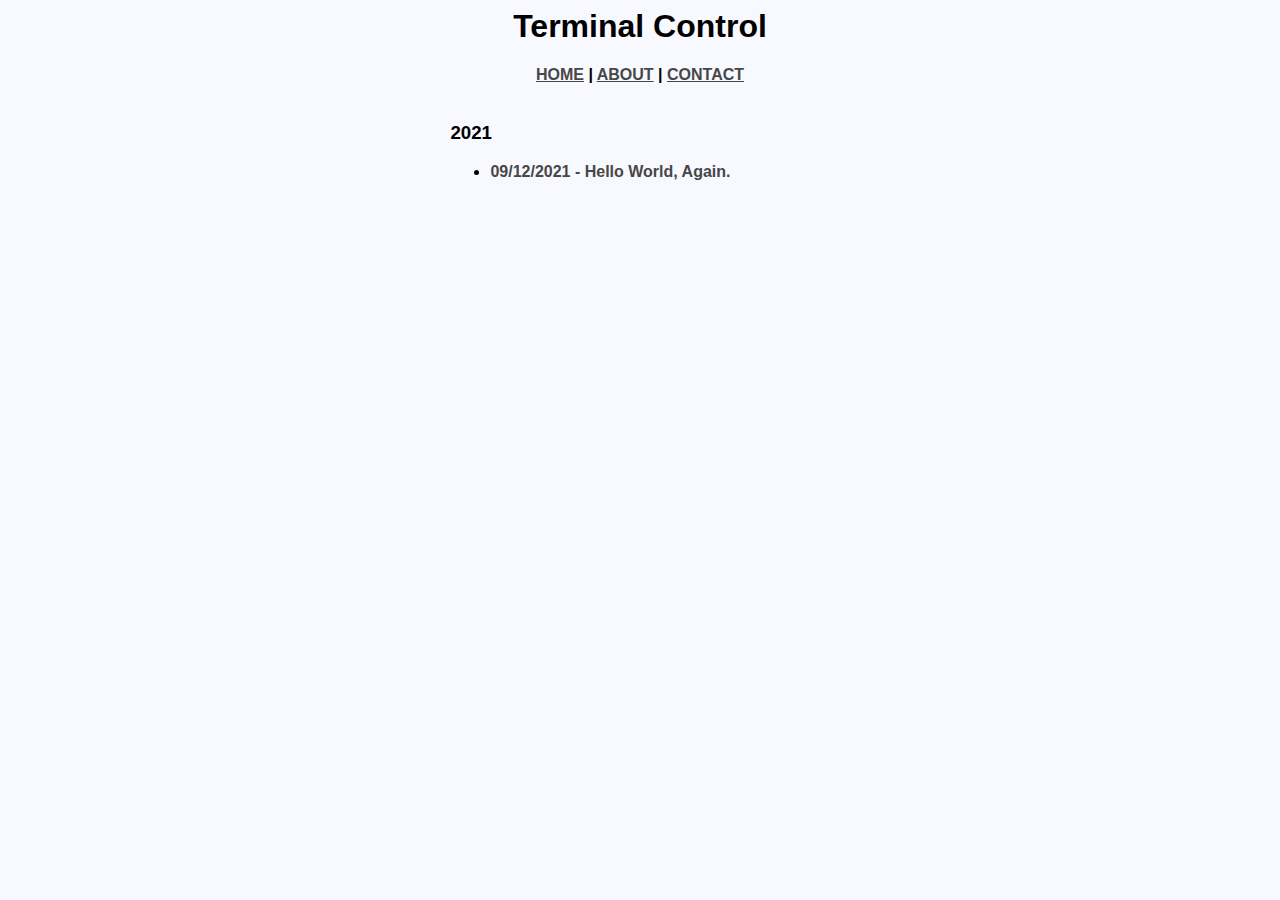
<file: index.html>
<html>
    <head>
        <title>Home - Terminal Control</title>
        <link rel="stylesheet" href="css/styles.css" />
    </head>
    <body style="background-color: #f8f8ff;">
        <div id="header">
            <h1>Terminal Control</h1>
            <h4><a href="index.html">HOME</a> | <a href="about.html">ABOUT</a> | <a href="https://www.linkedin.com/in/connall-lindsay-8b5b00212/">CONTACT</a></h3>
        </div>

        <div id="post-list">
            <h3>2021</h3>
            <ul>
                <li><a href="posts/hello-world-again-2021-12-09.html">09/12/2021 - Hello World, Again.</a></li>
            </ul>
        </div>
    </body>
</html>
</file>
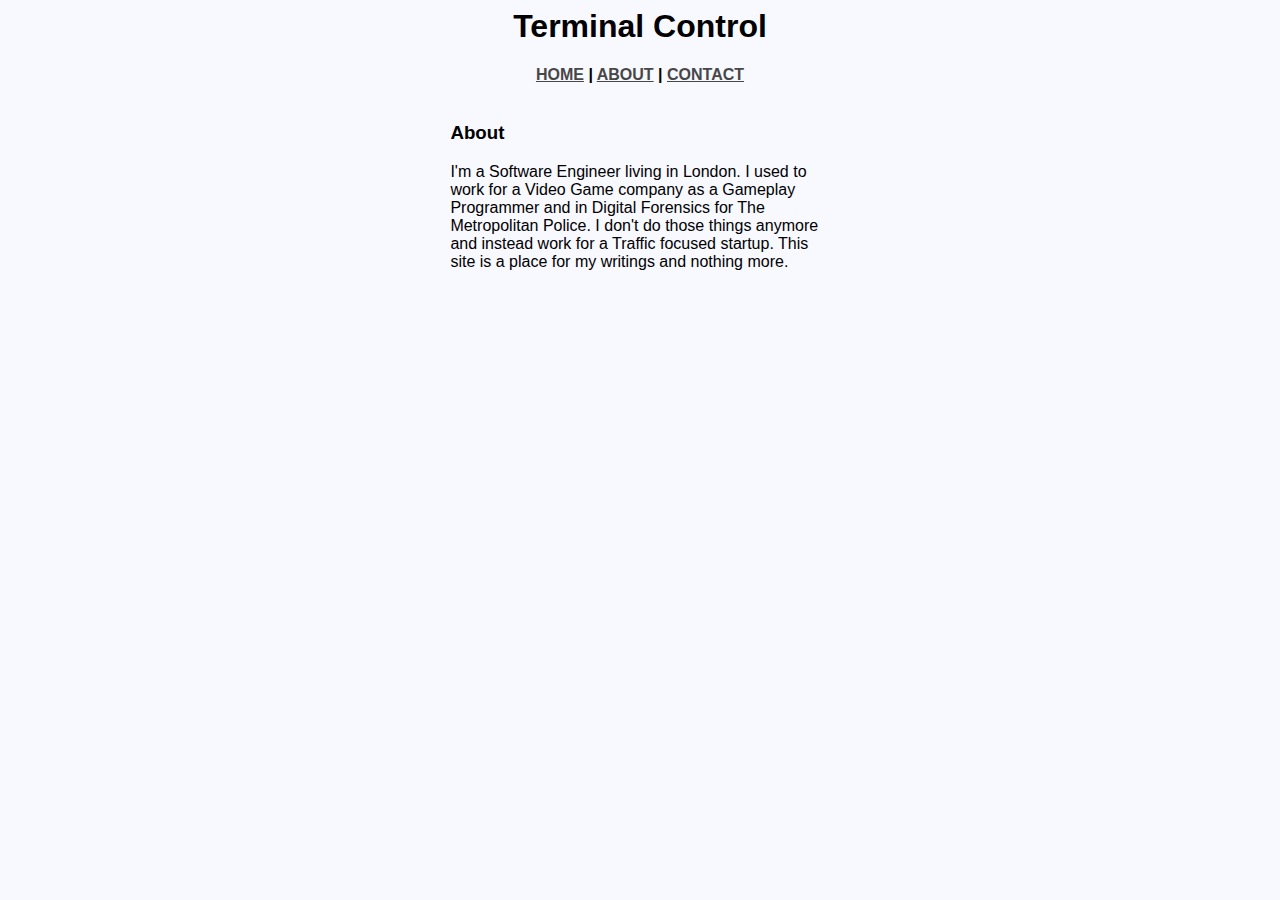
<file: about.html>
<html>
    <head>
        <title>Home - Terminal Control</title>
        <link rel="stylesheet" href="css/styles.css" />
    </head>
    <body style="background-color: #f8f8ff;">
        <div id="header">
            <h1>Terminal Control</h1>
            <h4><a href="index.html">HOME</a> | <a href="about.html">ABOUT</a> | <a href="https://www.linkedin.com/in/connall-lindsay-8b5b00212/">CONTACT</a></h3>
        </div>

        <div id="blog-post">
            <h3>About</h3>
            <p>I'm a Software Engineer living in London. I used to work for a Video Game company as a Gameplay Programmer and in Digital Forensics for The Metropolitan Police. I don't do those things anymore and instead work for a Traffic focused startup. This site is a place for my writings and nothing more.</p>
        </div>
    </body>
</html>
</file>
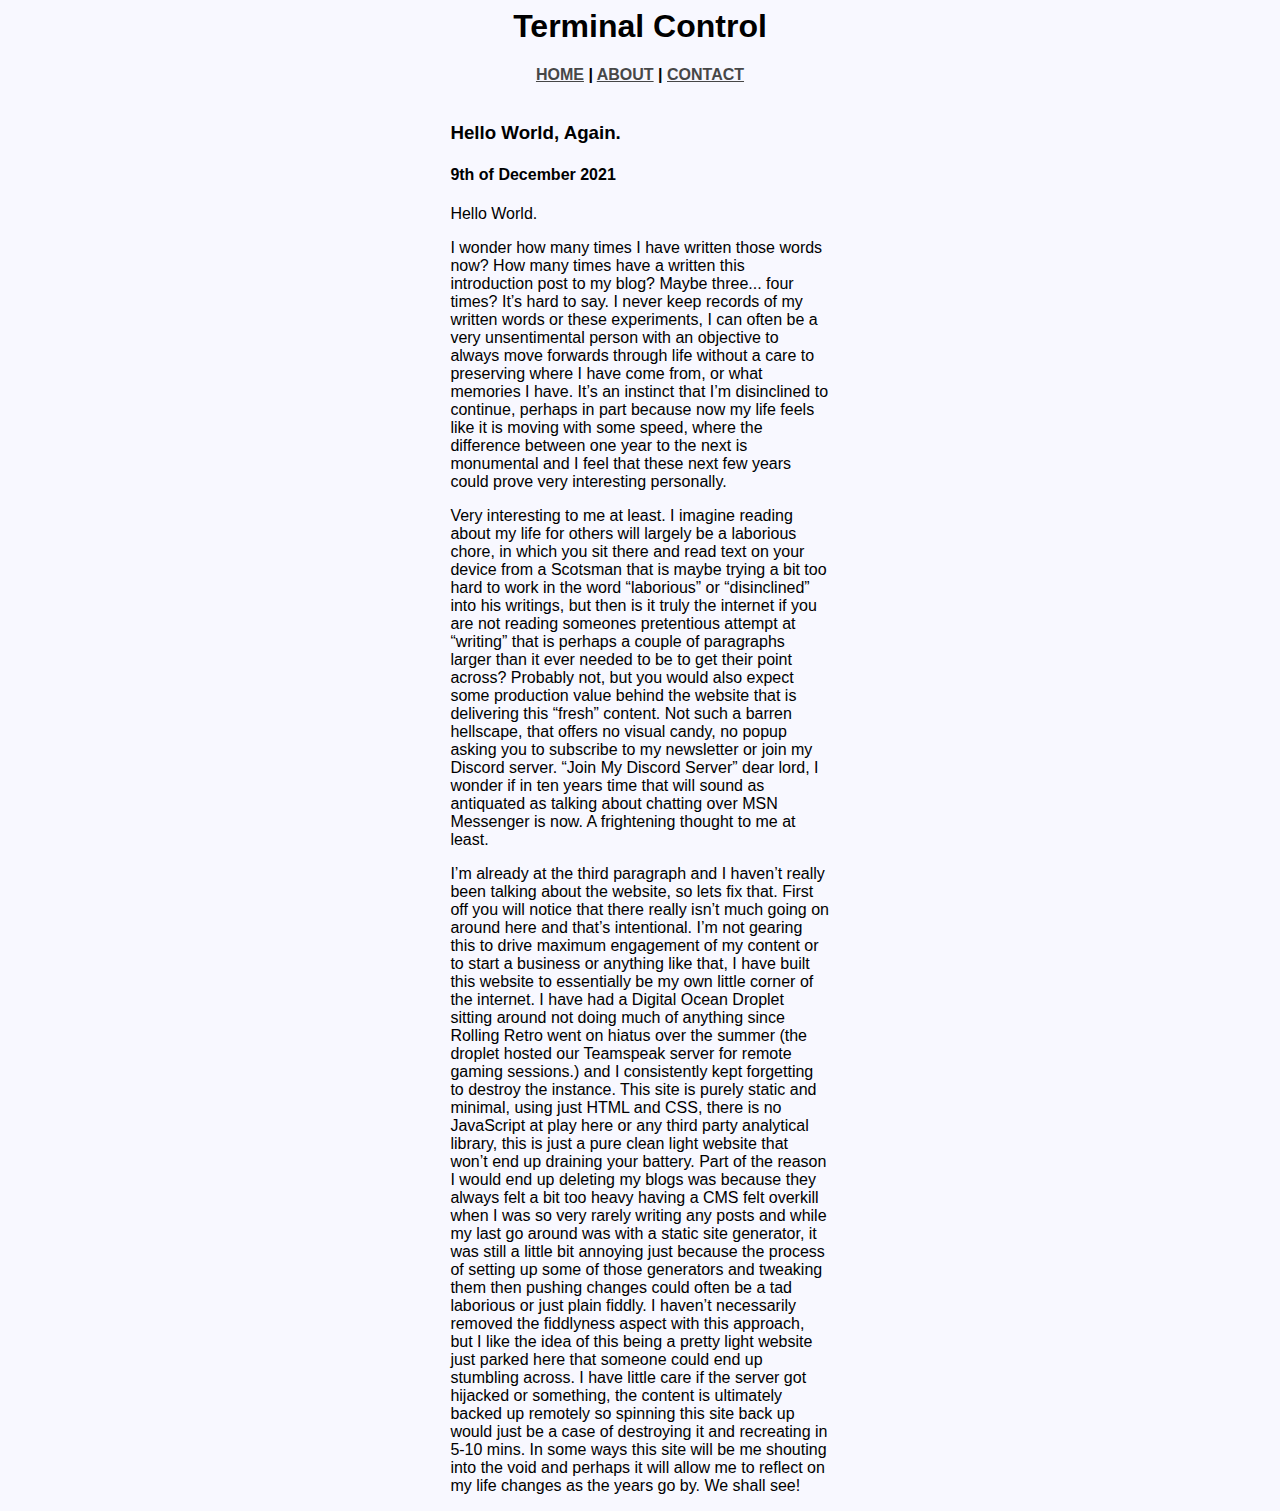
<file: posts/hello-world-again-2021-12-09.html>
<html>
    <head>
        <title>Home - Terminal Control</title>
        <link rel="stylesheet" href="../css/styles.css" />
    </head>
    <body style="background-color: #f8f8ff;">
        <div id="header">
            <h1>Terminal Control</h1>
            <h4><a href="../index.html">HOME</a> | <a href="../about.html">ABOUT</a> | <a href="https://www.linkedin.com/in/connall-lindsay-8b5b00212/">CONTACT</a></h3>
        </div>

        <div id="blog-post">
            <h3>Hello World, Again.</h3>
            <h4>9th of December 2021</h4>
            <p>Hello World.</p>
            <p>I wonder how many times I have written those words now? How many times have a written this introduction post to my blog? Maybe three... four times? It’s hard to say. I never keep records of my written words or these experiments, I can often be a very unsentimental person with an objective to always move forwards through life without a care to preserving where I have come from, or what memories I have. It’s an instinct that I’m disinclined to continue, perhaps in part because now my life feels like it is moving with some speed, where the difference between one year to the next is monumental and I feel that these next few years could prove very interesting personally.</p>
            <p>Very interesting to me at least. I imagine reading about my life for others will largely be a laborious chore, in which you sit there and read text on your device from a Scotsman that is maybe trying a bit too hard to work in the word “laborious” or “disinclined” into his writings, but then is it truly the internet if you are not reading someones pretentious attempt at “writing” that is perhaps a couple of paragraphs larger than it ever needed to be to get their point across? Probably not, but you would also expect some production value behind the website that is delivering this “fresh” content. Not such a barren hellscape, that offers no visual candy, no popup asking you to subscribe to my newsletter or join my Discord server. “Join My Discord Server” dear lord, I wonder if in ten years time that will sound as antiquated as talking about chatting over MSN Messenger is now. A frightening thought to me at least.</p>
            <p>I’m already at the third paragraph and I haven’t really been talking about the website, so lets fix that. First off you will notice that there really isn’t much going on around here and that’s intentional.  I’m not gearing this to drive maximum engagement of my content or to start a business or anything like that, I have built this website to essentially be my own little corner of the internet. I have had a Digital Ocean Droplet sitting around not doing much of anything since Rolling Retro went on hiatus over the summer (the droplet hosted our Teamspeak server for remote gaming sessions.) and I consistently kept forgetting to destroy the instance. This site is purely static and minimal, using just HTML and CSS, there is no JavaScript at play here or any third party analytical library, this is just a pure clean light website that won’t end up draining your battery. Part of the reason I would end up deleting my blogs was because they always felt a bit too heavy having a CMS felt overkill when I was so very rarely writing any posts and while my last go around was with a static site generator, it was still a little bit annoying just because the process of setting up some of those generators and tweaking them then pushing changes could often be a tad laborious or just plain fiddly. I haven’t necessarily removed the fiddlyness aspect with this approach, but I like the idea of this being a pretty light website just parked here that someone could end up stumbling across. I have little care if the server got hijacked or something, the content is ultimately backed up remotely so spinning this site back up would just be a case of destroying it and recreating in 5-10 mins. In some ways this site will be me shouting into the void and perhaps it will allow me to reflect on my life changes as the years go by. We shall see!</p>
        </div>
    </body>
</html>
</file>
<file: css/styles.css>
#header {
    text-align: center;
    font-family: Arial, Helvetica, sans-serif;
}

#post-list {
    font-family: Arial, Helvetica, sans-serif;
    margin-left: 35%;
    margin-top: 3%;
}

#post-list a {
    text-decoration: none;
    font-weight: bold;
}

#blog-post {
    font-family: Arial, Helvetica, sans-serif;
    margin-left: 35%;
    margin-top: 3%;
    margin-right: 35%;
}

a {
    color: #474747
}
</file>
